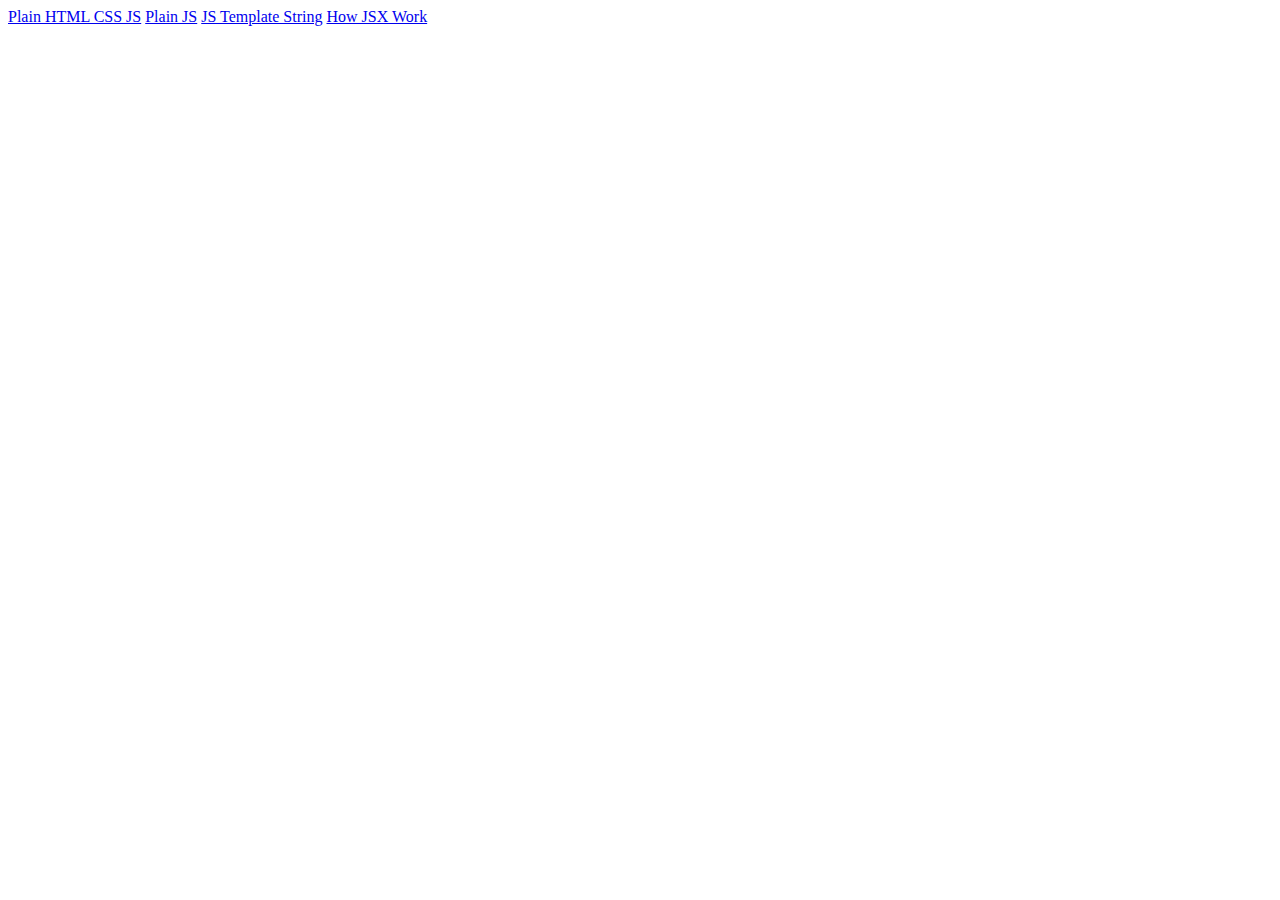
<file: index.html>
<!DOCTYPE html>
<html lang="en">

<head>
    <meta charset="UTF-8">
    <meta name="viewport" content="width=device-width, initial-scale=1.0">
    <title>JSX Practical guide</title>
</head>

<body>

    <a href="/plain_html_css_js.html">Plain HTML CSS JS</a>
    <a href="/plain_js.html">Plain JS</a>
    <a href="/plain_js.html">JS Template String</a>
    <a href="/jsx_bhind_the_hood.html">How JSX Work</a>

</body>

</html>
</file>
